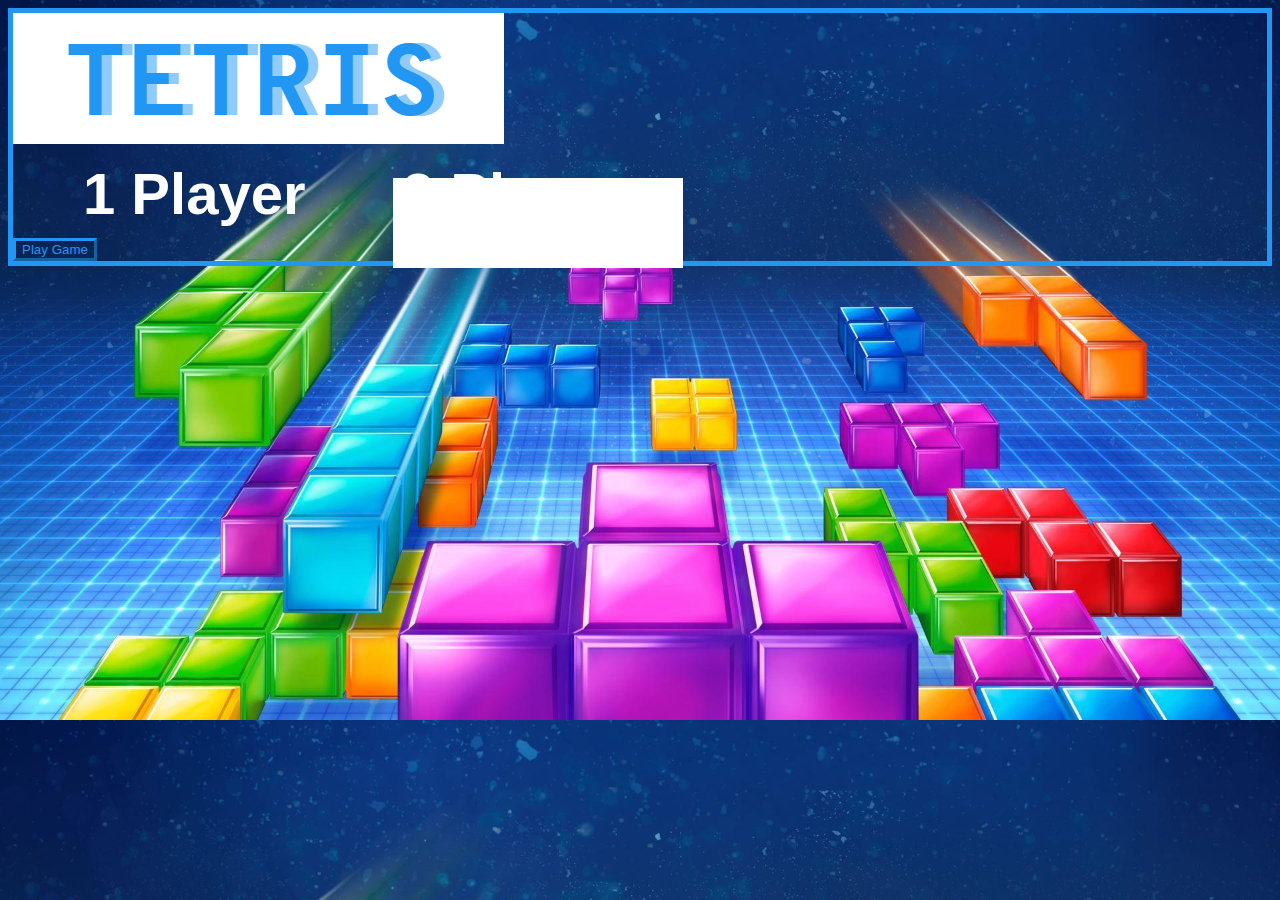
<file: index.html>
<!DOCTYPE html>
<html lang="pt">
    <link>
        <meta charset="utf-8">
        <title>Tetris</title>
        <script src="jogo.js" charset="utf-8"></script>
        <link rel="stylesheet" href="https://stackpath.bootstrapcdn.com/bootstrap/4.1.3/css/bootstrap.min.css" integrity="sha384-MCw98/SFnGE8fJT3GXwEOngsV7Zt27NXFoaoApmYm81iuXoPkFOJwJ8ERdknLPMO" crossorigin="anonymous">
        <link rel="stylesheet" href="jogo.css">
    </head>
    <body>
        <div class="container">
            <div class="Menu bounceIn m-5 shadow p-3 bg-white w-75 mx-auto">
                <div class="row mx-auto">
                    <img  class="mx-auto" src="logo.png" alt="">
                </div>
                <div class="row m-0 p-0 h-25" id="caralho">
                    <input type="checkbox" id="lol-checkbox" checked>
                    <label id="button" for="lol-checkbox">
                        <div id="knob"></div>
                        <div id="subscribe">2 Players</div>
                        <div id="alright">1 Player</div>
                    </label>
                </div>
                <div class="row mx-auto">
                    <button id="submitForm" class="mx-auto btn btn-outline-dark btn-lg ">Play Game</button>
                </div>
            </div>
        </div>
    </body>
</html>
</file>
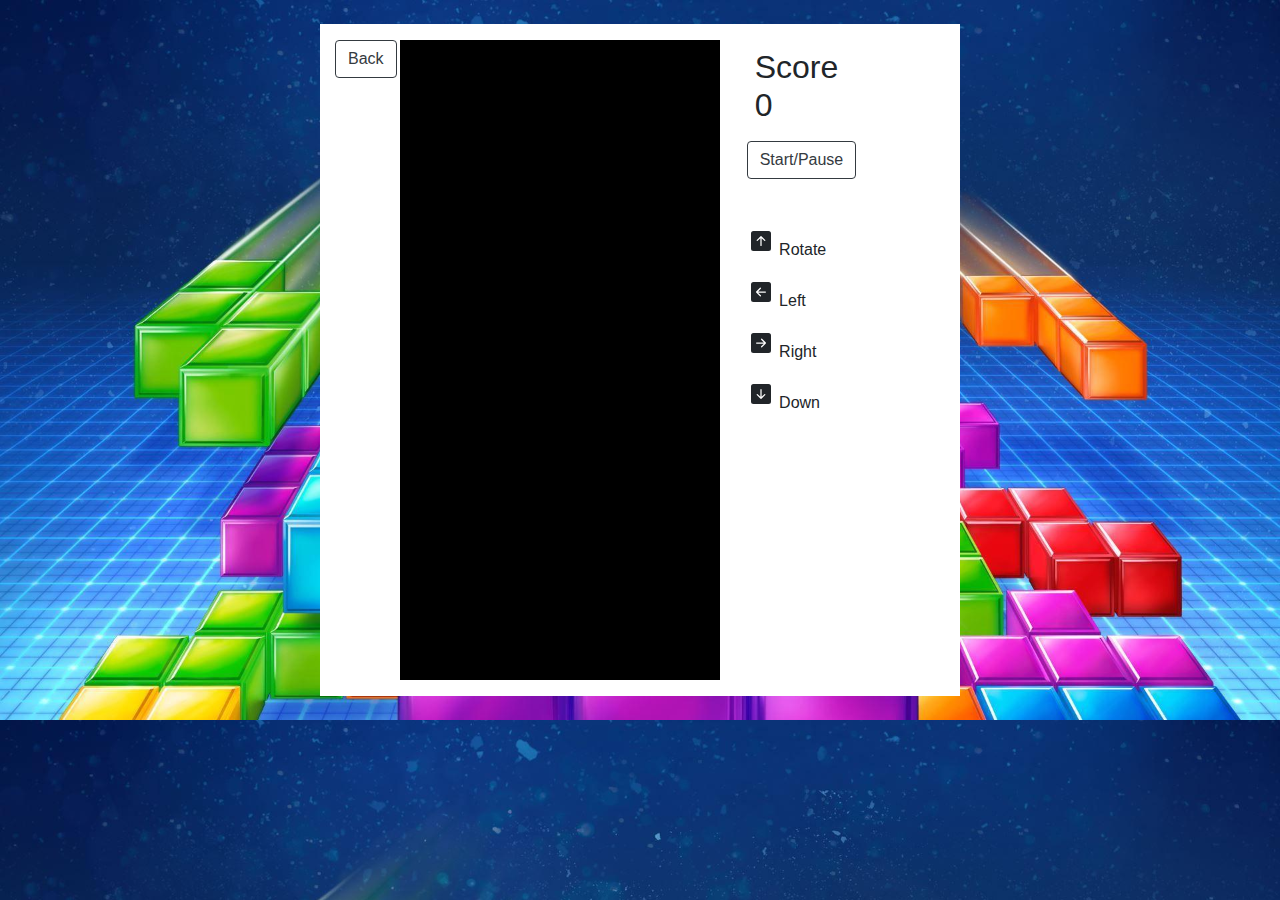
<file: 1Player/index.html>
<!DOCTYPE html>
<html lang="pt">
    <link>
        <meta charset="utf-8">
        <script src="app.js" charset="utf-8"></script>
        <link rel="stylesheet" href="style.css">
        <title>Tetris</title>
        <link rel="stylesheet" href="https://maxcdn.bootstrapcdn.com/bootstrap/4.0.0/css/bootstrap.min.css" integrity="sha384-Gn5384xqQ1aoWXA+058RXPxPg6fy4IWvTNh0E263XmFcJlSAwiGgFAW/dAiS6JXm" crossorigin="anonymous">
    </head>
    <body>
        <div class="container w-50 h-100 bounceIn ">
            <div class="row mt-4 py-3">
                <div class="col-1">
                    <a href="../index.html" class="aref"><button id="" class="btn btn-outline-dark d-block d-flex align-items-end">Back</button></a>
                </div>
                <div class="col-7">
                    <div class="grid mx-auto my-auto">
                        <div></div>
                        <div></div>
                        <div></div>
                        <div></div>
                        <div></div>
                        <div></div>
                        <div></div>
                        <div></div>
                        <div></div>
                        <div></div>
                        <div></div>
                        <div></div>
                        <div></div>
                        <div></div>
                        <div></div>
                        <div></div>
                        <div></div>
                        <div></div>
                        <div></div>
                        <div></div>
                        <div></div>
                        <div></div>
                        <div></div>
                        <div></div>
                        <div></div>
                        <div></div>
                        <div></div>
                        <div></div>
                        <div></div>
                        <div></div>
                        <div></div>
                        <div></div>
                        <div></div>
                        <div></div>
                        <div></div>
                        <div></div>
                        <div></div>
                        <div></div>
                        <div></div>
                        <div></div>
                        <div></div>
                        <div></div>
                        <div></div>
                        <div></div>
                        <div></div>
                        <div></div>
                        <div></div>
                        <div></div>
                        <div></div>
                        <div></div>
                        <div></div>
                        <div></div>
                        <div></div>
                        <div></div>
                        <div></div>
                        <div></div>
                        <div></div>
                        <div></div>
                        <div></div>
                        <div></div>
                        <div></div>
                        <div></div>
                        <div></div>
                        <div></div>
                        <div></div>
                        <div></div>
                        <div></div>
                        <div></div>
                        <div></div>
                        <div></div>
                        <div></div>
                        <div></div>
                        <div></div>
                        <div></div>
                        <div></div>
                        <div></div>
                        <div></div>
                        <div></div>
                        <div></div>
                        <div></div>
                        <div></div>
                        <div></div>
                        <div></div>
                        <div></div>
                        <div></div>
                        <div></div>
                        <div></div>
                        <div></div>
                        <div></div>
                        <div></div>
                        <div></div>
                        <div></div>
                        <div></div>
                        <div></div>
                        <div></div>
                        <div></div>
                        <div></div>
                        <div></div>
                        <div></div>
                        <div></div>
                        <div></div>
                        <div></div>
                        <div></div>
                        <div></div>
                        <div></div>
                        <div></div>
                        <div></div>
                        <div></div>
                        <div></div>
                        <div></div>
                        <div></div>
                        <div></div>
                        <div></div>
                        <div></div>
                        <div></div>
                        <div></div>
                        <div></div>
                        <div></div>
                        <div></div>
                        <div></div>
                        <div></div>
                        <div></div>
                        <div></div>
                        <div></div>
                        <div></div>
                        <div></div>
                        <div></div>
                        <div></div>
                        <div></div>
                        <div></div>
                        <div></div>
                        <div></div>
                        <div></div>
                        <div></div>
                        <div></div>
                        <div></div>
                        <div></div>
                        <div></div>
                        <div></div>
                        <div></div>
                        <div></div>
                        <div></div>
                        <div></div>
                        <div></div>
                        <div></div>
                        <div></div>
                        <div></div>
                        <div></div>
                        <div></div>
                        <div></div>
                        <div></div>
                        <div></div>
                        <div></div>
                        <div></div>
                        <div></div>
                        <div></div>
                        <div></div>
                        <div></div>
                        <div></div>
                        <div></div>
                        <div></div>
                        <div></div>
                        <div></div>
                        <div></div>
                        <div></div>
                        <div></div>
                        <div></div>
                        <div></div>
                        <div></div>
                        <div></div>
                        <div></div>
                        <div></div>
                        <div></div>
                        <div></div>
                        <div></div>
                        <div></div>
                        <div></div>
                        <div></div>
                        <div></div>
                        <div></div>
                        <div></div>
                        <div></div>
                        <div></div>
                        <div></div>
                        <div></div>
                        <div></div>
                        <div></div>
                        <div></div>
                        <div></div>
                        <div></div>
                        <div></div>
                        <div></div>
                        <div></div>
                        <div></div>
                        <div></div>
                        <div></div>
                        <div></div>
                        <div></div>
                        <div></div>
                        <div></div>
                        <div class="taken"></div>
                        <div class="taken"></div>
                        <div class="taken"></div>
                        <div class="taken"></div>
                        <div class="taken"></div>
                        <div class="taken"></div>
                        <div class="taken"></div>
                        <div class="taken"></div>
                        <div class="taken"></div>
                        <div class="taken"></div>
                    </div>       
                </div>
                <div class="col-4 p-0">
                    <h2 class="m-2" >Score<p id="score">0</p></h2>
                    <!-- The Modal -->
                    <div id="myModal" class="modal">

                    <!-- Modal content -->
                        <div class="modal-content">
                            <h3 class="mx-auto">PAUSE</h3>
                            <a class="aref "><button class="btn btn-outline-dark close1 m-1 w-100">Resume</button></a>
                            <a href="../index.html" class="aref"><button class="btn btn-outline-dark m-1 w-100">Exit</button></a>
                        </div>

                    </div>
                    <button id="start-button" class="btn btn-outline-dark" class="m-2">Start/Pause</button>
                    <div class="d-block my-5">
                        <p><svg xmlns="http://www.w3.org/2000/svg" width="20" height="20" fill="currentColor" class="bi bi-arrow-up-square-fill m-1" viewBox="0 0 16 16">
                            <path d="M2 16a2 2 0 0 1-2-2V2a2 2 0 0 1 2-2h12a2 2 0 0 1 2 2v12a2 2 0 0 1-2 2H2zm6.5-4.5V5.707l2.146 2.147a.5.5 0 0 0 .708-.708l-3-3a.5.5 0 0 0-.708 0l-3 3a.5.5 0 1 0 .708.708L7.5 5.707V11.5a.5.5 0 0 0 1 0z"/>
                          </svg> Rotate</p>
                        <p><svg xmlns="http://www.w3.org/2000/svg" width="20" height="20" fill="currentColor" class="bi bi-arrow-left-square-fill m-1" viewBox="0 0 16 16">
                            <path d="M16 14a2 2 0 0 1-2 2H2a2 2 0 0 1-2-2V2a2 2 0 0 1 2-2h12a2 2 0 0 1 2 2v12zm-4.5-6.5H5.707l2.147-2.146a.5.5 0 1 0-.708-.708l-3 3a.5.5 0 0 0 0 .708l3 3a.5.5 0 0 0 .708-.708L5.707 8.5H11.5a.5.5 0 0 0 0-1z"/>
                          </svg> Left</p>
                        <p><svg xmlns="http://www.w3.org/2000/svg" width="20" height="20" fill="currentColor" class="bi bi-arrow-right-square-fill m-1" viewBox="0 0 16 16">
                            <path d="M0 14a2 2 0 0 0 2 2h12a2 2 0 0 0 2-2V2a2 2 0 0 0-2-2H2a2 2 0 0 0-2 2v12zm4.5-6.5h5.793L8.146 5.354a.5.5 0 1 1 .708-.708l3 3a.5.5 0 0 1 0 .708l-3 3a.5.5 0 0 1-.708-.708L10.293 8.5H4.5a.5.5 0 0 1 0-1z"/>
                          </svg> Right</p>
                        <p><svg xmlns="http://www.w3.org/2000/svg" width="20" height="20" fill="currentColor" class="bi bi-arrow-down-square-fill m-1" viewBox="0 0 16 16">
                            <path d="M2 0a2 2 0 0 0-2 2v12a2 2 0 0 0 2 2h12a2 2 0 0 0 2-2V2a2 2 0 0 0-2-2H2zm6.5 4.5v5.793l2.146-2.147a.5.5 0 0 1 .708.708l-3 3a.5.5 0 0 1-.708 0l-3-3a.5.5 0 1 1 .708-.708L7.5 10.293V4.5a.5.5 0 0 1 1 0z"/>
                          </svg> Down</p>
                    </div>

                </div>
            </div>
        </div>
        <!-- The Modal -->
        <div id="myModal2" class="modal2">

            <!-- Modal content -->
                <div class="modal2-content">
                    <h3 class="mx-auto">GAME OVER!!!</h3>
                    <a class="aref "><button class="btn btn-outline-dark close2 m-1 w-100">Restart</button></a>
                    <a href="../index.html" class="aref"><button class="btn btn-outline-dark m-1 w-100">Go To MainMenu</button></a>
                </div>

            </div>
    </body>
</html>
</file>
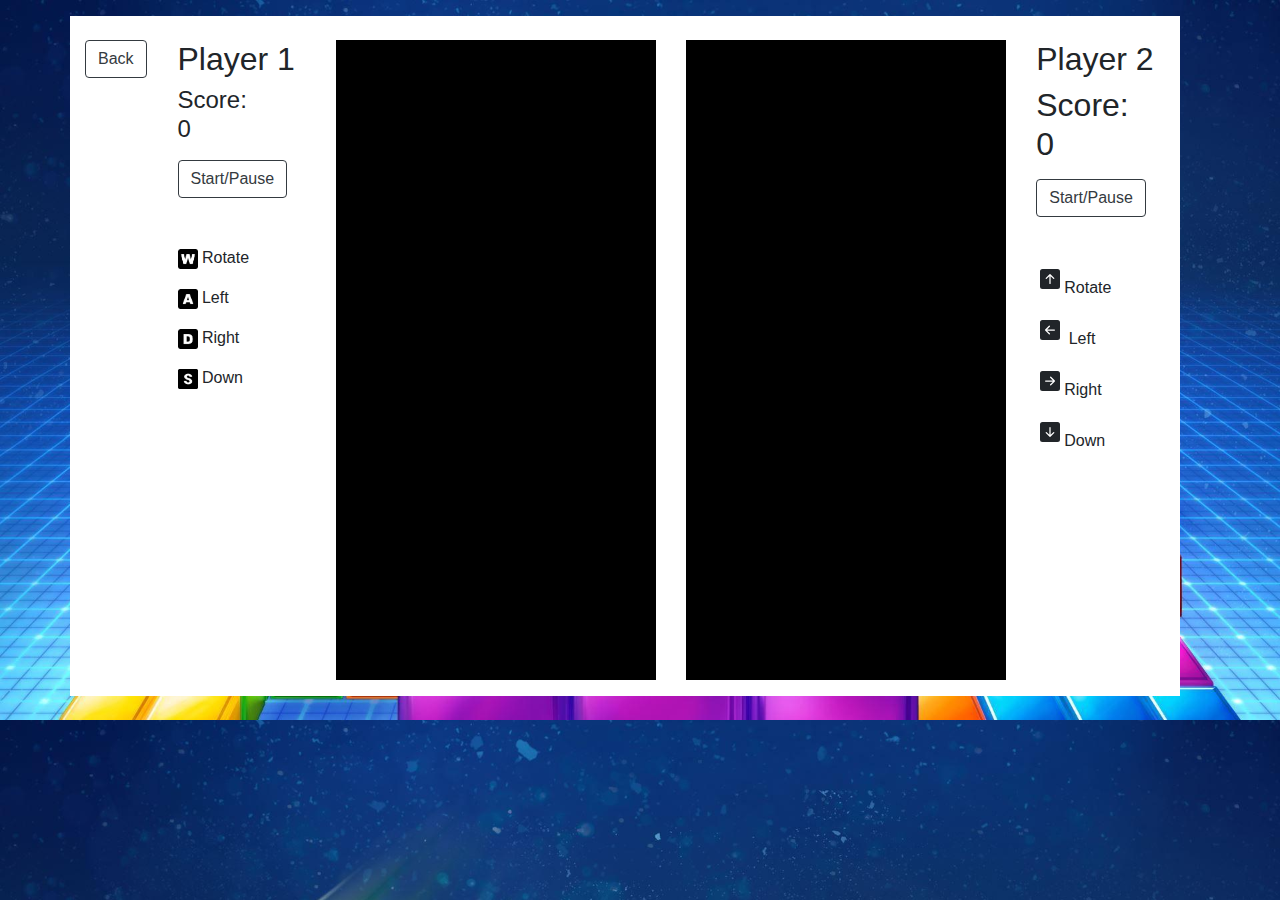
<file: 2Players/index.html>
<!DOCTYPE html>
<html lang="pt">
    <link>
        <meta charset="utf-8">
        <!--<script src="app.js" charset="utf-8"></script>-->
        <link rel="stylesheet" href="style.css">
        <script src="app2.js" charset="utf-8"></script>
        <link rel="stylesheet" href="style2.css">
        <link rel="stylesheet" href="https://maxcdn.bootstrapcdn.com/bootstrap/4.0.0/css/bootstrap.min.css" integrity="sha384-Gn5384xqQ1aoWXA+058RXPxPg6fy4IWvTNh0E263XmFcJlSAwiGgFAW/dAiS6JXm" crossorigin="anonymous">
        <title>Tetris</title>
    </head>
    <body>
        <div class="container">
            <div class="row w-100 h-100 mt-3 rowrow">
                <div class="col-1 mt-4">
                    <a href="../index.html"><button id="" class="btn btn-outline-dark">Back</button></a>
                </div>
                <div class="col">
                    <div class="row mt-2 py-3">
                        <div class="col">
                            <h2>Player 1</h2>
                            <h4>Score:<p id="score2">0</p></h4>
                            <button id="start-button2" class="btn btn-outline-dark">Start/Pause</button>
                            <div class="d-block my-5">
                                <p><img src="w.png" width="20"> Rotate</p>
                                <p><img src="a.png" width="20"> Left</p>
                                <p><img src="d.png" width="20"> Right</p>
                                <p><img src="s.png" width="20"> Down</p>
                            </div>
                        </div>
                        <div class="col">
                            <div class="grid2">
                                <div></div>
                                <div></div>
                                <div></div>
                                <div></div>
                                <div></div>
                                <div></div>
                                <div></div>
                                <div></div>
                                <div></div>
                                <div></div>
                                <div></div>
                                <div></div>
                                <div></div>
                                <div></div>
                                <div></div>
                                <div></div>
                                <div></div>
                                <div></div>
                                <div></div>
                                <div></div>
                                <div></div>
                                <div></div>
                                <div></div>
                                <div></div>
                                <div></div>
                                <div></div>
                                <div></div>
                                <div></div>
                                <div></div>
                                <div></div>
                                <div></div>
                                <div></div>
                                <div></div>
                                <div></div>
                                <div></div>
                                <div></div>
                                <div></div>
                                <div></div>
                                <div></div>
                                <div></div>
                                <div></div>
                                <div></div>
                                <div></div>
                                <div></div>
                                <div></div>
                                <div></div>
                                <div></div>
                                <div></div>
                                <div></div>
                                <div></div>
                                <div></div>
                                <div></div>
                                <div></div>
                                <div></div>
                                <div></div>
                                <div></div>
                                <div></div>
                                <div></div>
                                <div></div>
                                <div></div>
                                <div></div>
                                <div></div>
                                <div></div>
                                <div></div>
                                <div></div>
                                <div></div>
                                <div></div>
                                <div></div>
                                <div></div>
                                <div></div>
                                <div></div>
                                <div></div>
                                <div></div>
                                <div></div>
                                <div></div>
                                <div></div>
                                <div></div>
                                <div></div>
                                <div></div>
                                <div></div>
                                <div></div>
                                <div></div>
                                <div></div>
                                <div></div>
                                <div></div>
                                <div></div>
                                <div></div>
                                <div></div>
                                <div></div>
                                <div></div>
                                <div></div>
                                <div></div>
                                <div></div>
                                <div></div>
                                <div></div>
                                <div></div>
                                <div></div>
                                <div></div>
                                <div></div>
                                <div></div>
                                <div></div>
                                <div></div>
                                <div></div>
                                <div></div>
                                <div></div>
                                <div></div>
                                <div></div>
                                <div></div>
                                <div></div>
                                <div></div>
                                <div></div>
                                <div></div>
                                <div></div>
                                <div></div>
                                <div></div>
                                <div></div>
                                <div></div>
                                <div></div>
                                <div></div>
                                <div></div>
                                <div></div>
                                <div></div>
                                <div></div>
                                <div></div>
                                <div></div>
                                <div></div>
                                <div></div>
                                <div></div>
                                <div></div>
                                <div></div>
                                <div></div>
                                <div></div>
                                <div></div>
                                <div></div>
                                <div></div>
                                <div></div>
                                <div></div>
                                <div></div>
                                <div></div>
                                <div></div>
                                <div></div>
                                <div></div>
                                <div></div>
                                <div></div>
                                <div></div>
                                <div></div>
                                <div></div>
                                <div></div>
                                <div></div>
                                <div></div>
                                <div></div>
                                <div></div>
                                <div></div>
                                <div></div>
                                <div></div>
                                <div></div>
                                <div></div>
                                <div></div>
                                <div></div>
                                <div></div>
                                <div></div>
                                <div></div>
                                <div></div>
                                <div></div>
                                <div></div>
                                <div></div>
                                <div></div>
                                <div></div>
                                <div></div>
                                <div></div>
                                <div></div>
                                <div></div>
                                <div></div>
                                <div></div>
                                <div></div>
                                <div></div>
                                <div></div>
                                <div></div>
                                <div></div>
                                <div></div>
                                <div></div>
                                <div></div>
                                <div></div>
                                <div></div>
                                <div></div>
                                <div></div>
                                <div></div>
                                <div></div>
                                <div></div>
                                <div></div>
                                <div></div>
                                <div></div>
                                <div></div>
                                <div></div>
                                <div></div>
                                <div></div>
                                <div></div>
                                <div></div>
                                <div></div>
                                <div></div>
                                <div class="taken"></div>
                                <div class="taken"></div>
                                <div class="taken"></div>
                                <div class="taken"></div>
                                <div class="taken"></div>
                                <div class="taken"></div>
                                <div class="taken"></div>
                                <div class="taken"></div>
                                <div class="taken"></div>
                                <div class="taken"></div>
                            </div>
                        </div>
                    </div>
                </div>
                <div class="col">
                    <div class="row mt-2 py-3">    
                        <div class="col">
                            <div class="grid">
                                <div></div>
                                <div></div>
                                <div></div>
                                <div></div>
                                <div></div>
                                <div></div>
                                <div></div>
                                <div></div>
                                <div></div>
                                <div></div>
                                <div></div>
                                <div></div>
                                <div></div>
                                <div></div>
                                <div></div>
                                <div></div>
                                <div></div>
                                <div></div>
                                <div></div>
                                <div></div>
                                <div></div>
                                <div></div>
                                <div></div>
                                <div></div>
                                <div></div>
                                <div></div>
                                <div></div>
                                <div></div>
                                <div></div>
                                <div></div>
                                <div></div>
                                <div></div>
                                <div></div>
                                <div></div>
                                <div></div>
                                <div></div>
                                <div></div>
                                <div></div>
                                <div></div>
                                <div></div>
                                <div></div>
                                <div></div>
                                <div></div>
                                <div></div>
                                <div></div>
                                <div></div>
                                <div></div>
                                <div></div>
                                <div></div>
                                <div></div>
                                <div></div>
                                <div></div>
                                <div></div>
                                <div></div>
                                <div></div>
                                <div></div>
                                <div></div>
                                <div></div>
                                <div></div>
                                <div></div>
                                <div></div>
                                <div></div>
                                <div></div>
                                <div></div>
                                <div></div>
                                <div></div>
                                <div></div>
                                <div></div>
                                <div></div>
                                <div></div>
                                <div></div>
                                <div></div>
                                <div></div>
                                <div></div>
                                <div></div>
                                <div></div>
                                <div></div>
                                <div></div>
                                <div></div>
                                <div></div>
                                <div></div>
                                <div></div>
                                <div></div>
                                <div></div>
                                <div></div>
                                <div></div>
                                <div></div>
                                <div></div>
                                <div></div>
                                <div></div>
                                <div></div>
                                <div></div>
                                <div></div>
                                <div></div>
                                <div></div>
                                <div></div>
                                <div></div>
                                <div></div>
                                <div></div>
                                <div></div>
                                <div></div>
                                <div></div>
                                <div></div>
                                <div></div>
                                <div></div>
                                <div></div>
                                <div></div>
                                <div></div>
                                <div></div>
                                <div></div>
                                <div></div>
                                <div></div>
                                <div></div>
                                <div></div>
                                <div></div>
                                <div></div>
                                <div></div>
                                <div></div>
                                <div></div>
                                <div></div>
                                <div></div>
                                <div></div>
                                <div></div>
                                <div></div>
                                <div></div>
                                <div></div>
                                <div></div>
                                <div></div>
                                <div></div>
                                <div></div>
                                <div></div>
                                <div></div>
                                <div></div>
                                <div></div>
                                <div></div>
                                <div></div>
                                <div></div>
                                <div></div>
                                <div></div>
                                <div></div>
                                <div></div>
                                <div></div>
                                <div></div>
                                <div></div>
                                <div></div>
                                <div></div>
                                <div></div>
                                <div></div>
                                <div></div>
                                <div></div>
                                <div></div>
                                <div></div>
                                <div></div>
                                <div></div>
                                <div></div>
                                <div></div>
                                <div></div>
                                <div></div>
                                <div></div>
                                <div></div>
                                <div></div>
                                <div></div>
                                <div></div>
                                <div></div>
                                <div></div>
                                <div></div>
                                <div></div>
                                <div></div>
                                <div></div>
                                <div></div>
                                <div></div>
                                <div></div>
                                <div></div>
                                <div></div>
                                <div></div>
                                <div></div>
                                <div></div>
                                <div></div>
                                <div></div>
                                <div></div>
                                <div></div>
                                <div></div>
                                <div></div>
                                <div></div>
                                <div></div>
                                <div></div>
                                <div></div>
                                <div></div>
                                <div></div>
                                <div></div>
                                <div></div>
                                <div></div>
                                <div></div>
                                <div></div>
                                <div></div>
                                <div></div>
                                <div></div>
                                <div></div>
                                <div></div>
                                <div></div>
                                <div class="taken"></div>
                                <div class="taken"></div>
                                <div class="taken"></div>
                                <div class="taken"></div>
                                <div class="taken"></div>
                                <div class="taken"></div>
                                <div class="taken"></div>
                                <div class="taken"></div>
                                <div class="taken"></div>
                                <div class="taken"></div>
                            </div>
                        </div>
                        <div class="col">
                            <h2>Player 2</h2>
                            <h2>Score:<p id="score">0</p></h2>
                            <button id="start-button" class="btn btn-outline-dark">Start/Pause</button>
                            <div class="d-block my-5">
                                <p><svg xmlns="http://www.w3.org/2000/svg" width="20" height="20" fill="currentColor" class="bi bi-arrow-up-square-fill m-1" viewBox="0 0 16 16">
                                    <path d="M2 16a2 2 0 0 1-2-2V2a2 2 0 0 1 2-2h12a2 2 0 0 1 2 2v12a2 2 0 0 1-2 2H2zm6.5-4.5V5.707l2.146 2.147a.5.5 0 0 0 .708-.708l-3-3a.5.5 0 0 0-.708 0l-3 3a.5.5 0 1 0 .708.708L7.5 5.707V11.5a.5.5 0 0 0 1 0z"/>
                                  </svg>Rotate</p>
                                <p><svg xmlns="http://www.w3.org/2000/svg" width="20" height="20" fill="currentColor" class="bi bi-arrow-left-square-fill m-1" viewBox="0 0 16 16">
                                    <path d="M16 14a2 2 0 0 1-2 2H2a2 2 0 0 1-2-2V2a2 2 0 0 1 2-2h12a2 2 0 0 1 2 2v12zm-4.5-6.5H5.707l2.147-2.146a.5.5 0 1 0-.708-.708l-3 3a.5.5 0 0 0 0 .708l3 3a.5.5 0 0 0 .708-.708L5.707 8.5H11.5a.5.5 0 0 0 0-1z"/>
                                  </svg> Left</p>
                                <p><svg xmlns="http://www.w3.org/2000/svg" width="20" height="20" fill="currentColor" class="bi bi-arrow-right-square-fill m-1" viewBox="0 0 16 16">
                                    <path d="M0 14a2 2 0 0 0 2 2h12a2 2 0 0 0 2-2V2a2 2 0 0 0-2-2H2a2 2 0 0 0-2 2v12zm4.5-6.5h5.793L8.146 5.354a.5.5 0 1 1 .708-.708l3 3a.5.5 0 0 1 0 .708l-3 3a.5.5 0 0 1-.708-.708L10.293 8.5H4.5a.5.5 0 0 1 0-1z"/>
                                  </svg>Right</p>
                                <p><svg xmlns="http://www.w3.org/2000/svg" width="20" height="20" fill="currentColor" class="bi bi-arrow-down-square-fill m-1" viewBox="0 0 16 16">
                                    <path d="M2 0a2 2 0 0 0-2 2v12a2 2 0 0 0 2 2h12a2 2 0 0 0 2-2V2a2 2 0 0 0-2-2H2zm6.5 4.5v5.793l2.146-2.147a.5.5 0 0 1 .708.708l-3 3a.5.5 0 0 1-.708 0l-3-3a.5.5 0 1 1 .708-.708L7.5 10.293V4.5a.5.5 0 0 1 1 0z"/>
                                  </svg>Down</p>
                            </div>
                    </div>
                    </div>
                </div>
                <div id="myModal" class="modal">
                    <div class="modal-content">
                        <h3 class="mx-auto">PAUSE</h3>
                        <a class="aref "><button class="btn btn-outline-dark close1 m-1 w-100">Resume</button></a>
                        <a href="../index.html" class="aref"><button class="btn btn-outline-dark m-1 w-100">Exit</button></a>
                    </div>
                </div>
                <div id="myModal2" class="modal2">
                    <div class="modal2-content">
                        <h3 class="mx-auto">GAME OVER!!!</h3>
                        <h5 class="mx-auto">Player 1 lost :(</h5>
                        <a class="aref "><button class="btn btn-outline-dark close2 m-1 w-100">Restart</button></a>
                        <a href="../index.html" class="aref"><button class="btn btn-outline-dark m-1 w-100">Go To MainMenu</button></a>
                    </div>
                </div>
                <div id="myModal3" class="modal2">
                    <div class="modal3-content">
                        <h3 class="mx-auto">GAME OVER!!!</h3>
                        <h5 class="mx-auto">Player 2 lost :(</h5>
                        <a class="aref "><button class="btn btn-outline-dark close3 m-1 w-100">Restart</button></a>
                        <a href="../index.html" class="aref"><button class="btn btn-outline-dark m-1 w-100">Go To MainMenu</button></a>
                    </div>
                </div>
            </div>
        </div>
    </body>
</html>
</file>
<file: jogo.css>
body{
  background-image: url("b.jpg");
  background-size: cover;
}

input[type="checkbox"] {
  display: none;
}

#button {
  position: relative;
  width: 700px;
  height: 150px;
  background-color: #2196f3;
  cursor: pointer;
  transform: scale(0.4);
  margin: 50px auto;
}


#knob {
  width: 290px;
  height: 90px;
  background-color: white;
  background-size: 100px;
  position: relative;
  top: 30px;
  left: 30px;
  transition: 0.4s ease left, 0.4s ease background-position;
  z-index: 2;
}

#subscribe,
#alright {
  position: absolute;
  top: 50%;
  transform: translateY(-50%);
  color: #fff;
  font-size: 58px;
  font-weight: bold;
  font-family: "Segoe UI", Tahoma, Geneva, Verdana, sans-serif;
  margin-left: 389px;
  z-index: 1;
}

#alright {
  margin-left: 70px;
}

#lol-checkbox:checked + #button #knob {
  left: 380px;
  background-position: -350px 0;
}

.btn:hover{
  background-color: #2196f3 !important;
  border-color: #2196f3;
}
.btn-outline-dark {
  color: #2196f3;
  background-color: transparent;
  background-image: none;
  border-color: #2196f3;
  border-radius: 0%;
  border-width: 3px;
}
.bounceIn {
  animation-duration: 0.75s;
  animation-name: bounceIn;
  border-style: solid;
  border-color: #2196f3;
  border-width: 5px;
  margin-top: auto;
  margin-bottom: auto;
  max-height: 30%;
}
@keyframes bounceIn {
  from, 20%, 40%, 60%, 80%, to {
    -webkit-animation-timing-function: cubic-bezier(0.215, 0.61, 0.355, 1);
    animation-timing-function: cubic-bezier(0.215, 0.61, 0.355, 1);
  }
  0% {
    opacity: 0;
    -webkit-transform: scale3d(0.3, 0.3, 0.3);
    transform: scale3d(0.3, 0.3, 0.3);
  }
  20% {
    -webkit-transform: scale3d(1.1, 1.1, 1.1);
    transform: scale3d(1.1, 1.1, 1.1);
  }
  40% {
    -webkit-transform: scale3d(0.9, 0.9, 0.9);
    transform: scale3d(0.9, 0.9, 0.9);
  }
  60% {
    opacity: 1;
    -webkit-transform: scale3d(1.03, 1.03, 1.03);
    transform: scale3d(1.03, 1.03, 1.03);
  }
  80% {
    -webkit-transform: scale3d(0.97, 0.97, 0.97);
    transform: scale3d(0.97, 0.97, 0.97);
  }
  to {
    opacity: 1;
    -webkit-transform: scale3d(1, 1, 1);
    transform: scale3d(1, 1, 1);
  }
}
</file>
<file: 1Player/style.css>
.grid{
    width: 320px;
    height: 640px;
    display: flex;
    flex-wrap: wrap;
    background-color: black;
}

.grid div{
    height: 30px;
    width: 30px;
    margin: 1px;    
}
.row{
    background-color: white;
}
.tetromino0{
    background-color: blue;
    border-style: solid;
    border-color: white;
}
.tetromino1{
    background-color: red;
    border-style: solid;
    border-color: white;
}
.tetromino2{
    background-color: yellow;
    border-style: solid;
    border-color: white;
}
.tetromino3{
    background-color: green;
    border-style: solid;
    border-color: white;
}
.tetromino4{
    background-color: purple;
    border-style: solid;
    border-color: white;
}
.tetromino5{
    background-color: red;
    border-style: solid;
    border-color: white;
}
.tetromino6{
    background-color: blue;
    border-style: solid;
    border-color: white;
}

.bounceIn {
    animation-duration: 0.75s;
    animation-name: bounceIn;
    margin-top: auto;
    margin-bottom: auto;
    max-height: 30%;
  }
  @keyframes bounceIn {
    from, 20%, 40%, 60%, 80%, to {
      -webkit-animation-timing-function: cubic-bezier(0.215, 0.61, 0.355, 1);
      animation-timing-function: cubic-bezier(0.215, 0.61, 0.355, 1);
    }
    0% {
      opacity: 0;
      -webkit-transform: scale3d(0.3, 0.3, 0.3);
      transform: scale3d(0.3, 0.3, 0.3);
    }
    20% {
      -webkit-transform: scale3d(1.1, 1.1, 1.1);
      transform: scale3d(1.1, 1.1, 1.1);
    }
    40% {
      -webkit-transform: scale3d(0.9, 0.9, 0.9);
      transform: scale3d(0.9, 0.9, 0.9);
    }
    60% {
      opacity: 1;
      -webkit-transform: scale3d(1.03, 1.03, 1.03);
      transform: scale3d(1.03, 1.03, 1.03);
    }
    80% {
      -webkit-transform: scale3d(0.97, 0.97, 0.97);
      transform: scale3d(0.97, 0.97, 0.97);
    }
    to {
      opacity: 1;
      -webkit-transform: scale3d(1, 1, 1);
      transform: scale3d(1, 1, 1);
    }
  }

  body{
    background-image: url("b.jpg");
    background-size: cover;
  }

  .btn:hover{
    background-color: #2196f3 !important;
    border-color: #2196f3;
  }
  .btn-outline-dark {
    color: #2196f3;
    background-color: transparent;
    background-image: none;
    border-color: #2196f3;
    border-radius: 0%;
    border-width: 3px;
  }

  /* The Modal (background) */
.modal {
  display: none; /* Hidden by default */
  position: fixed; /* Stay in place */
  z-index: 1; /* Sit on top */
  left: 0;
  top: 0;
  width: 100%; /* Full width */
  height: 100%; /* Full height */
  overflow: auto; /* Enable scroll if needed */
  background-color: rgb(0,0,0); /* Fallback color */
  background-color: rgba(0,0,0,0.4); /* Black w/ opacity */
}

/* Modal Content/Box */
.modal-content {
  background-color: #fefefe;
  margin: 15% auto; /* 15% from the top and centered */
  padding: 20px;
  border: 1px solid #888;
  width: 20% !important; /* Could be more or less, depending on screen size */
}

.aref{
  color: black;
}

.aref:hover{
  color: black;
  text-decoration: none;
}


.modal2 {
  display: none; /* Hidden by default */
  position: fixed; /* Stay in place */
  z-index: 1; /* Sit on top */
  left: 0;
  top: 0;
  width: 100%; /* Full width */
  height: 100%; /* Full height */
  overflow: auto; /* Enable scroll if needed */
  background-color: rgb(0,0,0); /* Fallback color */
  background-color: rgba(0,0,0,0.4); /* Black w/ opacity */
}

/* Modal Content/Box */
.modal2-content {
  background-color: #fefefe;
  margin: 15% auto; /* 15% from the top and centered */
  padding: 20px;
  border: 1px solid #888;
  width: 20% !important; /* Could be more or less, depending on screen size */
}
</file>
<file: 2Players/style.css>
.grid2{
    width: 320px;
    height: 640px;
    display: flex;
    flex-wrap: wrap;
    background-color: black;
}
.grid2 div{
    height: 30px;
    width: 30px;
    margin: 1px;    
}
.tetromino0{
    background-color: blue;
    border-style: solid;
    border-color: white;
}
.tetromino1{
    background-color: red;
    border-style: solid;
    border-color: white;
}
.tetromino2{
    background-color: yellow;
    border-style: solid;
    border-color: white;
}
.tetromino3{
    background-color: green;
    border-style: solid;
    border-color: white;
}
.tetromino4{
    background-color: purple;
    border-style: solid;
    border-color: white;
}
.tetromino5{
    background-color: red;
    border-style: solid;
    border-color: white;
}
.tetromino6{
    background-color: blue;
    border-style: solid;
    border-color: white;
}
</file>
<file: 2Players/style2.css>
.grid{
    width: 320px;
    height: 640px;
    display: flex;
    flex-wrap: wrap;
    background-color: black;
}
.rowrow{
    background-color: white;
}
.grid div{
    height: 30px;
    width: 30px;
    margin: 1px;    
}
.tetromino0{
    background-color: blue;
    border-style: solid;
    border-color: white;
}
.tetromino1{
    background-color: red;
    border-style: solid;
    border-color: white;
}
.tetromino2{
    background-color: yellow;
    border-style: solid;
    border-color: white;
}
.tetromino3{
    background-color: green;
    border-style: solid;
    border-color: white;
}
.tetromino4{
    background-color: purple;
    border-style: solid;
    border-color: white;
}
.tetromino5{
    background-color: red;
    border-style: solid;
    border-color: white;
}
.tetromino6{
    background-color: blue;
    border-style: solid;
    border-color: white;
}

.bounceIn {
    animation-duration: 0.75s;
    animation-name: bounceIn;
    margin-top: auto;
    margin-bottom: auto;
    max-height: 30%;
  }
  @keyframes bounceIn {
    from, 20%, 40%, 60%, 80%, to {
      -webkit-animation-timing-function: cubic-bezier(0.215, 0.61, 0.355, 1);
      animation-timing-function: cubic-bezier(0.215, 0.61, 0.355, 1);
    }
    0% {
      opacity: 0;
      -webkit-transform: scale3d(0.3, 0.3, 0.3);
      transform: scale3d(0.3, 0.3, 0.3);
    }
    20% {
      -webkit-transform: scale3d(1.1, 1.1, 1.1);
      transform: scale3d(1.1, 1.1, 1.1);
    }
    40% {
      -webkit-transform: scale3d(0.9, 0.9, 0.9);
      transform: scale3d(0.9, 0.9, 0.9);
    }
    60% {
      opacity: 1;
      -webkit-transform: scale3d(1.03, 1.03, 1.03);
      transform: scale3d(1.03, 1.03, 1.03);
    }
    80% {
      -webkit-transform: scale3d(0.97, 0.97, 0.97);
      transform: scale3d(0.97, 0.97, 0.97);
    }
    to {
      opacity: 1;
      -webkit-transform: scale3d(1, 1, 1);
      transform: scale3d(1, 1, 1);
    }
  }

  body{
    background-image: url("b.jpg");
    background-size: cover;
  }

  .btn:hover{
    background-color: #2196f3 !important;
    border-color: #2196f3;
  }
  .btn-outline-dark {
    color: #2196f3;
    background-color: transparent;
    background-image: none;
    border-color: #2196f3;
    border-radius: 0%;
    border-width: 3px;
  }

  .modal {
    display: none; /* Hidden by default */
    position: fixed; /* Stay in place */
    z-index: 1; /* Sit on top */
    left: 0;
    top: 0;
    width: 100%; /* Full width */
    height: 100%; /* Full height */
    overflow: auto; /* Enable scroll if needed */
    background-color: rgb(0,0,0); /* Fallback color */
    background-color: rgba(0,0,0,0.4); /* Black w/ opacity */
  }
  
  /* Modal Content/Box */
  .modal-content {
    background-color: #fefefe;
    margin: 15% auto; /* 15% from the top and centered */
    padding: 20px;
    border: 1px solid #888;
    width: 20% !important; /* Could be more or less, depending on screen size */
  }
  
  .aref{
    color: black;
  }
  
  .aref:hover{
    color: black;
    text-decoration: none;
  }

  .modal2 {
    display: none; /* Hidden by default */
    position: fixed; /* Stay in place */
    z-index: 1; /* Sit on top */
    left: 0;
    top: 0;
    width: 100%; /* Full width */
    height: 100%; /* Full height */
    overflow: auto; /* Enable scroll if needed */
    background-color: rgb(0,0,0); /* Fallback color */
    background-color: rgba(0,0,0,0.4); /* Black w/ opacity */
  }
  
  /* Modal Content/Box */
  .modal2-content {
    background-color: #fefefe;
    margin: 15% auto; /* 15% from the top and centered */
    padding: 20px;
    border: 1px solid #888;
    width: 20% !important; /* Could be more or less, depending on screen size */
  }
  .modal3 {
    display: none; /* Hidden by default */
    position: fixed; /* Stay in place */
    z-index: 1; /* Sit on top */
    left: 0;
    top: 0;
    width: 100%; /* Full width */
    height: 100%; /* Full height */
    overflow: auto; /* Enable scroll if needed */
    background-color: rgb(0,0,0); /* Fallback color */
    background-color: rgba(0,0,0,0.4); /* Black w/ opacity */
  }
  
  /* Modal Content/Box */
  .modal3-content {
    background-color: #fefefe;
    margin: 15% auto; /* 15% from the top and centered */
    padding: 20px;
    border: 1px solid #888;
    width: 20% !important; /* Could be more or less, depending on screen size */
  }
</file>
